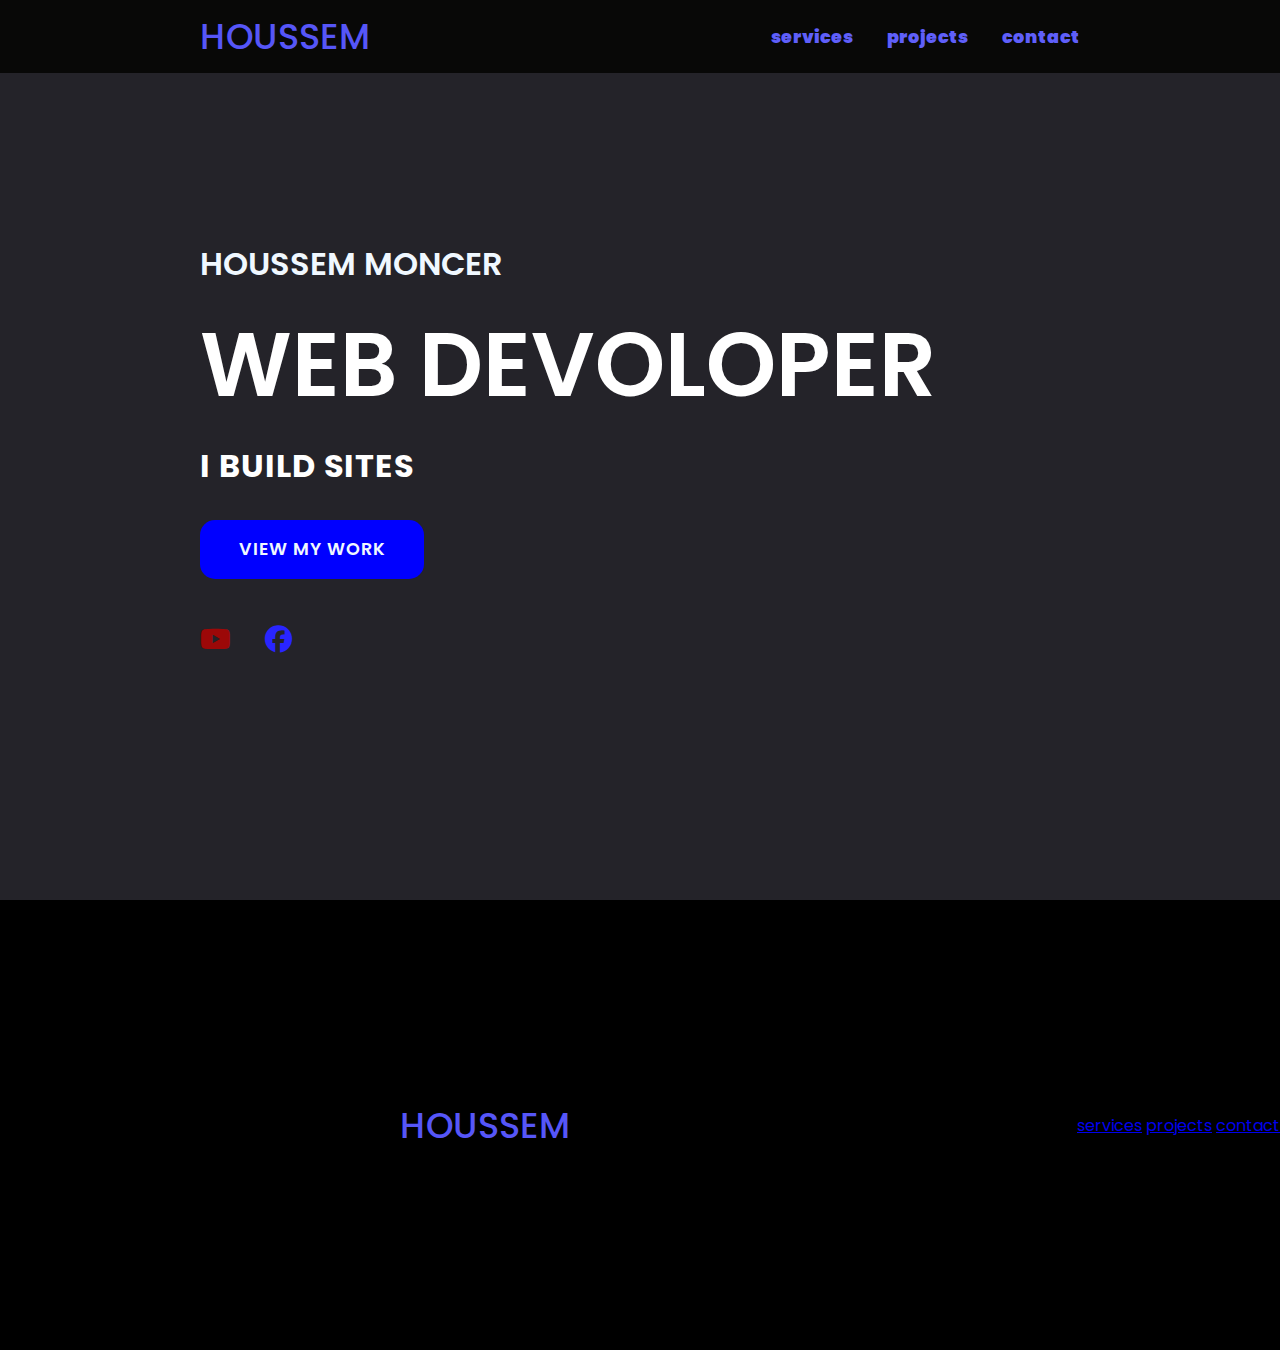
<file: index.html>
<!DOCTYPE html>
<html lang="en">
<head>
    <meta charset="UTF-8">
    <meta http-equiv="X-UA-Compatible" content="IE=edge">
    <meta name="viewport" content="width=device-width, initial-scale=1.0">
    <link rel="stylesheet" href="https://cdnjs.cloudflare.com/ajax/libs/font-awesome/6.1.1/css/all.min.css">
    <link rel="stylesheet" href="style.css">
    <link rel="stylesheet" href="Untitled-1.html">
    <title>HOUSSEM MONCER</title>
</head>
<body>



    <header>
        <a href="#" class="logo" >HOUSSEM</a>
        <nav class="navigation">
            <a href="#services">services</a>
            <a href="#projects">projects</a>
            <a href="#contact">contact</a>
        </nav>
    </header>

    <section class="main">
        <div>
            <h2 class="a1">HOUSSEM MONCER</h2>
            <h2><span >WEB DEVOLOPER</span></h2>
            <h3>I BUILD SITES</h3>
            <a href="Untitled-1.html" class="main-btn">VIEW MY WORK</a>
            <div class="social-icons">
                <a href="https://www.youtube.com/channel/UCCa_k6iFCqL3COVmQIRUwxg" class="youtube1"><i class="fa-brands fa-youtube"></i></a>
                <a href="instagram"></a>
                <a href="https://www.facebook.com/houssem.moncer.7/" class="facebook1"><i class="fa-brands fa-facebook"></i></a>
            </div>

        </div>

    </section>
    <section class="ma2">
        <header class="ma2e1">
            <a href="#" class="logo" >HOUSSEM</a>
        <nav class="navi14ation">
            <a href="#services">services</a>
            <a href="#projects">projects</a>
            <a href="#contact">contact</a>
        </nav>

        </header>
        <h1>houssem</h1>
    </section>



</body>
</html>
</file>
<file: style.css>
@import url('https://fonts.googleapis.com/css2?family=Poppins:ital,wght@0,100;0,200;0,300;0,400;0,500;0,600;0,700;0,800;0,900;1,100;1,200;1,300;1,400;1,500;1,600;1,700;1,800;1,900&family=Supermercado+One&display=swap');
@import url('https://fonts.googleapis.com/css2?family=Poppins:ital,wght@0,100;0,200;0,300;0,400;0,500;0,600;0,700;0,800;0,900;1,100;1,200;1,300;1,400;1,500;1,600;1,700;1,800;1,900&family=Supermercado+One&display=swap');

*{
    font-family: 'Poppins', sans-serif;
    font-family: rgb(255, 255, 255) 900 ltalic;
    margin: 0;
    padding: 0;
    box-sizing: border-box;
    scroll-behavior: smooth;
}


header{
    background-color: rgb(8, 8, 7);
    width: 100%;
    position: fixed;
    z-index: 999;
    display: flex;
    justify-content: space-between;
    align-items: center;
    padding: 10px 200px;
}
.logo{
    text-decoration: none;
    color: rgb(86, 86, 248);
    text-transform: uppercase;
    font-weight: 500;
    font-size: 2.2em;

}

.navigation a{
    color: rgb(95, 95, 250);
    text-decoration: none;
    font-size: 1.1em;
    font-weight: 900;
    padding-left: 30px;
}

.navigation a:hover{
    color: rgb(255, 255, 255);
}

section{
    padding: 100px 200px;

}
.main {
    width: 100%;
    min-height: 100vh;
    display: flex;
    align-items: center;
    background-color: rgb(36, 35, 41);


}

.main h2{
    font-size: 2em;
    font-weight: 550;
}

.main h2 span{
    display: inline-block;
    margin-top: 10px;
    color: rgb(255, 255, 255);
    font-size: 2.8em;
    font-weight: 600;
}


.main h3 {
    color: rgb(255, 255, 255);
    font-size: 2em;
    font-family: 700;
    letter-spacing: 1px;
    margin-top: 10px;
    margin-bottom: 30px;

}

.a1 {
    color: aliceblue;
}
.main-btn {
    color: aliceblue;
    background-color: blue;
    text-decoration: none;
    font-size: 1.1em;
    font-weight: 600;
    display: inline-block;
    padding: 0.9375em 2.1875em;
    letter-spacing: 1px;
    border-radius: 15px ;
    margin-bottom: 40px;
    transition: 0.2s ease;
}

.main-btn:hover{
    background-color: rgb(122, 122, 255);
    transform: scale(1.06);

}


.youtube1 {
    color: rgb(156, 8, 8);
    font-size: 1.7em;
    padding-right:  30px
}
.facebook1{
    color: rgb(41, 37, 255);
    font-size: 1.7em;
    padding-right:  30px

}
.ma2{
    background-color: rgb(0, 0, 0);
    width: 100%;
    min-height: 50vh;
    display: flex;
    align-items: center;
}
.ma2e1 {
    background-color: rgb(0, 0, 0);
    width: 100%;
    position: fixed;
    z-index: 999;
    display: flex;
    justify-content: space-between;
    align-items: center;
    padding: 10px 200px;
}
</file>
